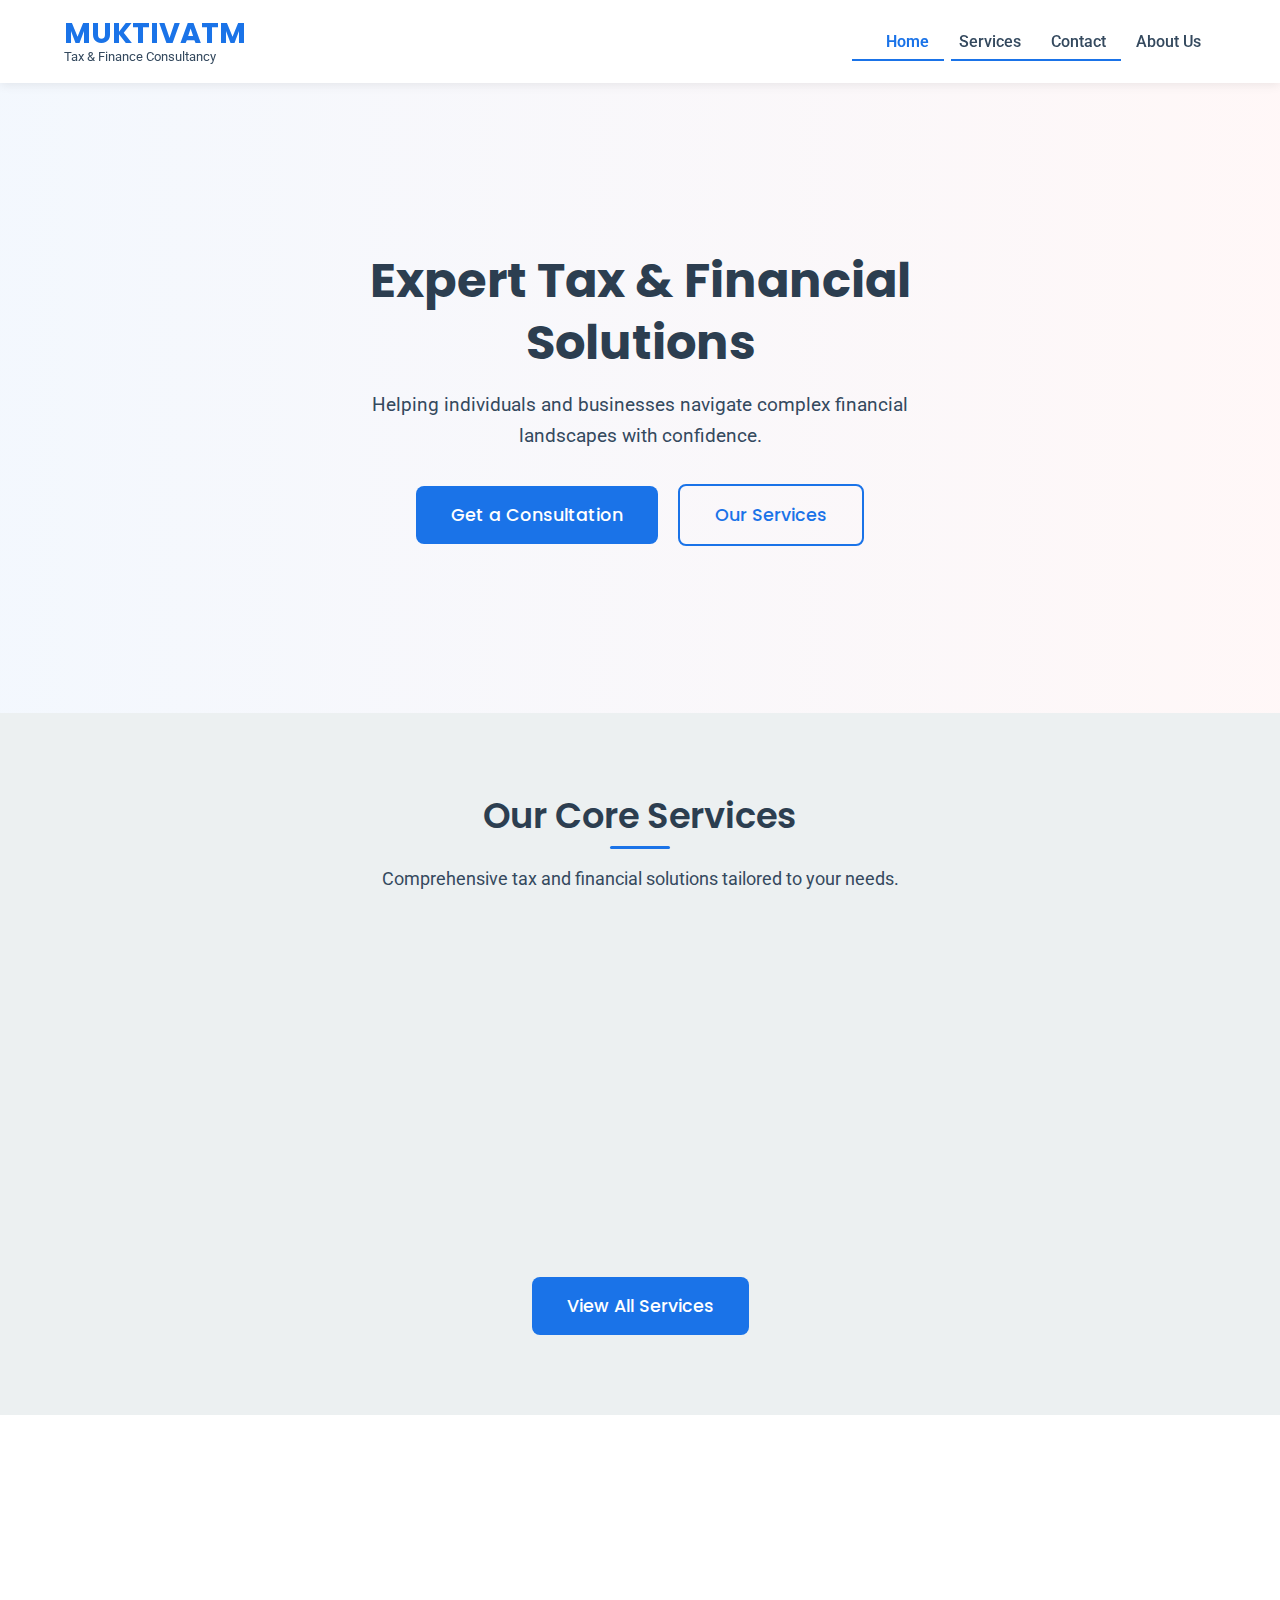
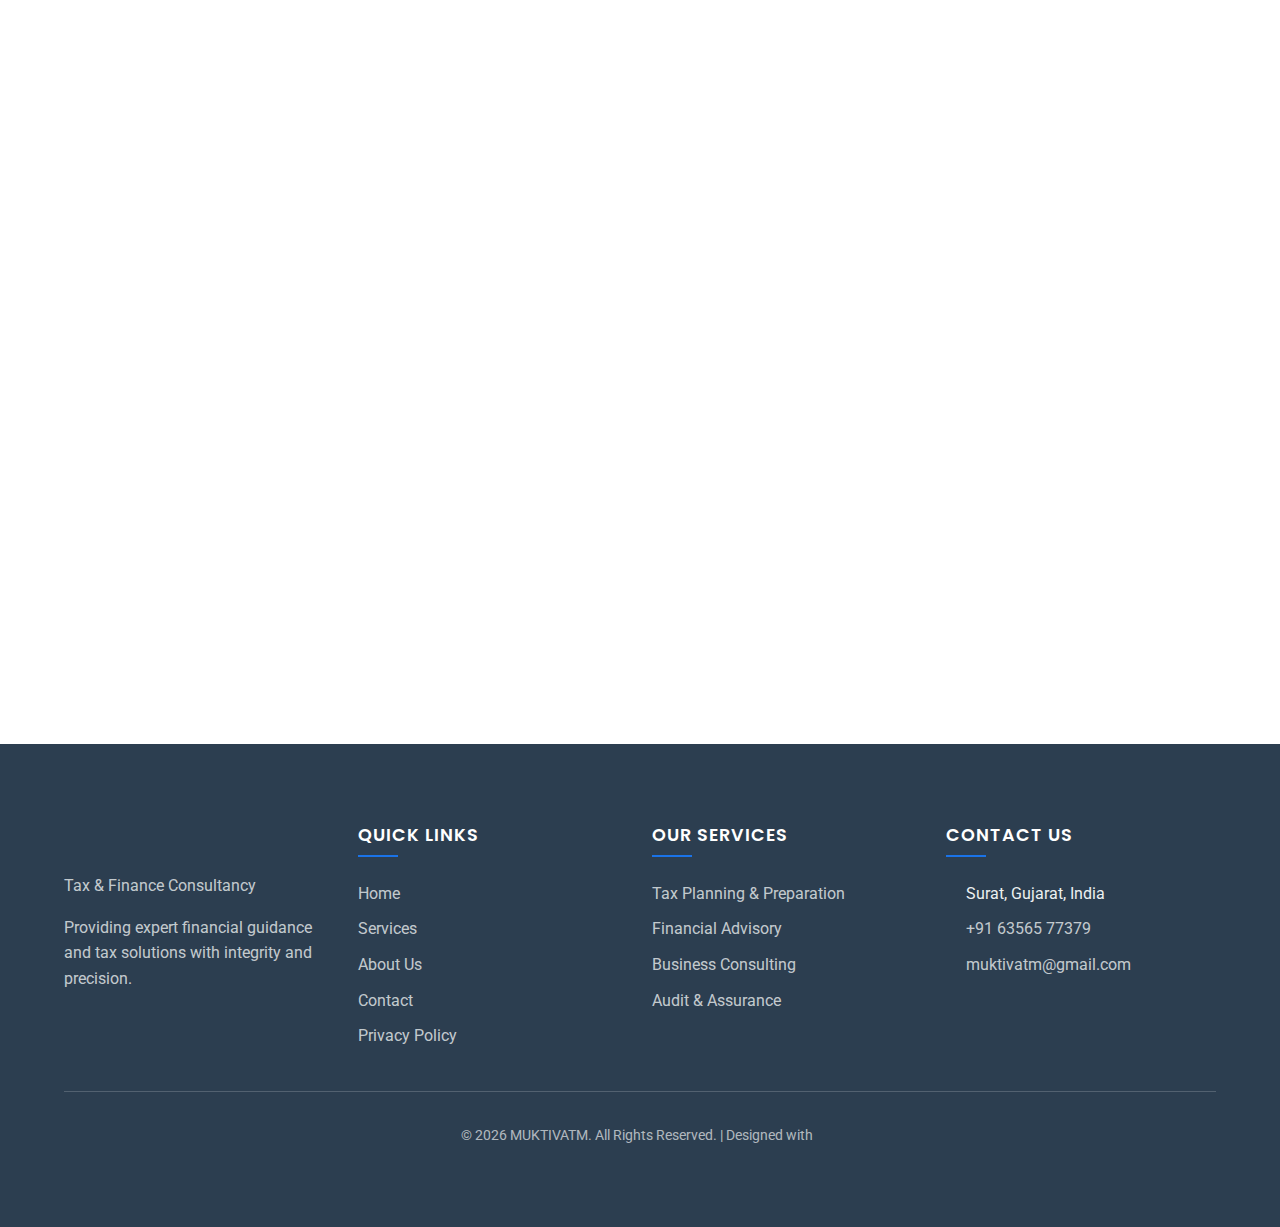
<file: index.html>
<!DOCTYPE html>
<html lang="en">
<head>
    <meta charset="UTF-8">
    <meta name="viewport" content="width=device-width, initial-scale=1.0">
    <title>MUKTIVATM - Modern Tax & Finance Consultancy</title>
    <link rel="stylesheet" href="css/styles.css">
    <link rel="stylesheet" href="https://cdnjs.cloudflare.com/ajax/libs/font-awesome/6.5.1/css/all.min.css" integrity="sha512-DTOQO9RWCH3ppGqcWaEA1BIZOC6xxalwEsw9c2QQeAIftl+Vegovlnee1c9QX4TctnWMn13TZye+giMm8e2LwA==" crossorigin="anonymous" referrerpolicy="no-referrer" />
    <link href="https://fonts.googleapis.com/css2?family=Poppins:wght@300;400;500;600;700&family=Roboto:wght@400;500;700&display=swap" rel="stylesheet">
    <!-- Favicon Links -->
    <link rel="icon" href="/favicon.ico" sizes="any"><!-- Standard Favicon -->
    <link rel="icon" href="/favicon.svg" type="image/svg+xml">
    <link rel="apple-touch-icon" href="/apple-touch-icon.png"><!-- Apple Touch Icon -->
    <link rel="manifest" href="/site.webmanifest"> <!-- Optional: PWA Manifest -->
</head>
<body>
    <!-- Header Section -->
    <header class="site-header sticky-header">
        <div class="container header-container">
            <div class="logo">
                <a href="index.html">
                    <h1>MUKTIVATM</h1>
                    <span>Tax & Finance Consultancy</span>
                </a>
            </div>
            <nav class="main-nav">
                <ul class="nav-list">
                    <li><a href="index.html" class="nav-link active">Home</a></li>
                    <li><a href="services.html" class="nav-link">Services</a></li>
                    <li><a href="contact.html" class="nav-link">Contact</a></li>
                    <li><a href="about.html" class="nav-link">About Us</a></li>
                </ul>
            </nav>
            <button class="mobile-menu-toggle" aria-label="Toggle menu" aria-expanded="false">
                <i class="fas fa-bars"></i>
                <i class="fas fa-times" style="display: none;"></i>
            </button>
        </div>
    </header>

    <main>

        <!-- Hero Section -->
        <section class="hero section-padding animate-on-scroll" data-animation="fade-in-up">
            <div class="container">
                <div class="hero-content">
                    <h2 class="hero-title">Expert Tax & Financial Solutions</h2>
                    <p class="hero-subtitle">Helping individuals and businesses navigate complex financial landscapes with confidence.</p>
                    <div class="hero-buttons button-group">
                        <a href="contact.html" class="btn btn-primary btn-lg">Get a Consultation</a>
                        <a href="services.html" class="btn btn-secondary btn-lg">Our Services</a>
                    </div>
                </div>
            </div>
        </section>

        <!-- Services Overview Section -->
        <section class="services-overview section-padding bg-light animate-on-scroll" data-animation="fade-in">
            <div class="container">
                <div class="section-header text-center">
                    <h2 class="section-title">Our Core Services</h2>
                    <p class="section-subtitle">Comprehensive tax and financial solutions tailored to your needs.</p>
                </div>
                <div class="services-grid grid grid-cols-1 md:grid-cols-2 lg:grid-cols-4 gap-8">
                    <div class="service-card card animate-on-scroll" data-animation="fade-in-up" data-delay="100">
                        <div class="card-icon">
                            <i class="fas fa-calculator fa-2x text-primary"></i>
                        </div>
                        <h3 class="card-title">Tax Planning & Preparation</h3>
                        <p class="card-text">Strategic tax planning and accurate preparation for individuals and businesses.</p>
                        <a href="services.html#tax-planning" class="card-link link-arrow">Learn More <i class="fas fa-arrow-right"></i></a>
                    </div>
                    <div class="service-card card animate-on-scroll" data-animation="fade-in-up" data-delay="200">
                        <div class="card-icon">
                            <i class="fas fa-chart-line fa-2x text-primary"></i>
                        </div>
                        <h3 class="card-title">Financial Advisory</h3>
                        <p class="card-text">Expert guidance for investments, retirement planning, and wealth management.</p>
                        <a href="services.html#financial-advisory" class="card-link link-arrow">Learn More <i class="fas fa-arrow-right"></i></a>
                    </div>
                    <div class="service-card card animate-on-scroll" data-animation="fade-in-up" data-delay="300">
                        <div class="card-icon">
                            <i class="fas fa-landmark fa-2x text-primary"></i>
                        </div>
                        <h3 class="card-title">Business Consulting</h3>
                        <p class="card-text">Comprehensive business solutions including accounting, payroll, and compliance.</p>
                        <a href="services.html#business-consulting" class="card-link link-arrow">Learn More <i class="fas fa-arrow-right"></i></a>
                    </div>
                    <div class="service-card card animate-on-scroll" data-animation="fade-in-up" data-delay="400">
                        <div class="card-icon">
                            <i class="fas fa-shield-alt fa-2x text-primary"></i>
                        </div>
                        <h3 class="card-title">Audit & Assurance</h3>
                        <p class="card-text">Independent audit services to ensure financial accuracy and compliance.</p>
                        <a href="services.html#audit-assurance" class="card-link link-arrow">Learn More <i class="fas fa-arrow-right"></i></a>
                    </div>
                </div>
                <div class="services-cta text-center mt-12">
                    <a href="services.html" class="btn btn-primary btn-lg">View All Services</a>
                </div>
            </div>
        </section>

        <!-- Why Choose Us Section -->
        <section class="why-choose-us section-padding animate-on-scroll" data-animation="fade-in">
            <div class="container">
                <div class="section-header text-center">
                    <h2 class="section-title">Why Choose MUKTIVATM?</h2>
                    <p class="section-subtitle">We deliver excellence, trust, and results.</p>
                </div>
                <div class="features-grid grid grid-cols-1 md:grid-cols-2 lg:grid-cols-4 gap-8">
                    <div class="feature text-center animate-on-scroll" data-animation="zoom-in" data-delay="100">
                        <div class="feature-icon icon-circle bg-primary-light text-primary mb-4">
                            <i class="fas fa-user-tie fa-2x"></i>
                        </div>
                        <h3 class="feature-title">Expert Team</h3>
                        <p class="feature-text">Certified professionals bringing years of specialized industry experience.</p>
                    </div>
                    <div class="feature text-center animate-on-scroll" data-animation="zoom-in" data-delay="200">
                        <div class="feature-icon icon-circle bg-primary-light text-primary mb-4">
                            <i class="fas fa-handshake fa-2x"></i>
                        </div>
                        <h3 class="feature-title">Personalized Approach</h3>
                        <p class="feature-text">Custom-tailored solutions designed to meet your unique financial needs.</p>
                    </div>
                    <div class="feature text-center animate-on-scroll" data-animation="zoom-in" data-delay="300">
                        <div class="feature-icon icon-circle bg-primary-light text-primary mb-4">
                            <i class="fas fa-shield-alt fa-2x"></i>
                        </div>
                        <h3 class="feature-title">Utmost Confidentiality</h3>
                        <p class="feature-text">Your financial information is handled with the highest level of security and privacy.</p>
                    </div>
                    <div class="feature text-center animate-on-scroll" data-animation="zoom-in" data-delay="400">
                        <div class="feature-icon icon-circle bg-primary-light text-primary mb-4">
                            <i class="fas fa-stopwatch fa-2x"></i>
                        </div>
                        <h3 class="feature-title">Timely & Reliable</h3>
                        <p class="feature-text">We value your time, respecting deadlines and delivering results efficiently.</p>
                    </div>
                </div>
            </div>
        </section>

        <!-- Testimonials Section (Example - Add if desired) -->
        <!-- <section class="testimonials section-padding bg-light animate-on-scroll" data-animation="fade-in">
            <div class="container">
                <div class="section-header text-center">
                    <h2 class="section-title">What Our Clients Say</h2>
                    <p class="section-subtitle">Building trust through proven results.</p>
                </div>
                 Testimonial slider or grid here
            </div>
        </section> -->

        <!-- CTA Section -->
        <section class="cta-section section-padding bg-primary text-white text-center animate-on-scroll" data-animation="fade-in">
            <div class="container">
                <div class="cta-content">
                    <h2 class="cta-title text-3xl md:text-4xl font-semibold mb-4">Ready to Optimize Your Financial Future?</h2>
                    <p class="cta-text mb-8 text-lg">Schedule a complimentary consultation with our expert team today.</p>
                    <a href="contact.html" class="btn btn-light btn-lg">Contact Us Now</a>
                </div>
            </div>
        </section>

    </main>

    <!-- Footer -->
    <footer class="site-footer bg-dark text-light section-padding">
        <div class="container">
            <div class="footer-content grid grid-cols-1 md:grid-cols-2 lg:grid-cols-4 gap-8">
                <div class="footer-column footer-about">
                    <h3 class="footer-logo">MUKTIVATM</h3>
                    <p class="footer-tagline">Tax & Finance Consultancy</p>
                    <p class="mt-4">Providing expert financial guidance and tax solutions with integrity and precision.</p>
                </div>
                <div class="footer-column footer-links">
                    <h4 class="footer-heading">Quick Links</h4>
                    <ul class="footer-list">
                        <li><a href="index.html" class="footer-link">Home</a></li>
                        <li><a href="services.html" class="footer-link">Services</a></li>
                        <li><a href="about.html" class="footer-link">About Us</a></li>
                        <li><a href="contact.html" class="footer-link">Contact</a></li>
                        <li><a href="#" class="footer-link">Privacy Policy</a></li>
                    </ul>
                </div>
                <div class="footer-column footer-services">
                    <h4 class="footer-heading">Our Services</h4>
                    <ul class="footer-list">
                        <li><a href="services.html#tax-planning" class="footer-link">Tax Planning & Preparation</a></li>
                        <li><a href="services.html#financial-advisory" class="footer-link">Financial Advisory</a></li>
                        <li><a href="services.html#business-consulting" class="footer-link">Business Consulting</a></li>
                        <li><a href="services.html#audit-assurance" class="footer-link">Audit & Assurance</a></li>
                    </ul>
                </div>
                <div class="footer-column footer-contact">
                    <h4 class="footer-heading">Contact Us</h4>
                    <ul class="footer-list contact-details">
                        <li><i class="fas fa-map-marker-alt mr-2"></i> Surat, Gujarat, India</li>
                        <li><i class="fas fa-phone mr-2"></i> <a href="tel:+916356577379" class="footer-link">+91 63565 77379</a></li>
                        <li><i class="fas fa-envelope mr-2"></i> <a href="mailto:muktivatm@gmail.com" class="footer-link">muktivatm@gmail.com</a></li>
                    </ul>
                    <div class="social-icons mt-4">
                        <a href="#" class="social-link" aria-label="Facebook"><i class="fab fa-facebook-f"></i></a>
                        <a href="#" class="social-link" aria-label="Twitter"><i class="fab fa-twitter"></i></a>
                        <a href="#" class="social-link" aria-label="LinkedIn"><i class="fab fa-linkedin-in"></i></a>
                        <a href="#" class="social-link" aria-label="Instagram"><i class="fab fa-instagram"></i></a>
                    </div>
                </div>
            </div>
            <div class="footer-bottom text-center mt-8 pt-8 border-t border-gray-700">
                <p>&copy; <span id="current-year"></span> MUKTIVATM. All Rights Reserved. | Designed with <i class="fas fa-heart text-primary"></i></p>
            </div>
        </div>
    </footer>

    <!-- Back to Top Button (Optional) -->
    <a href="#" class="back-to-top" aria-label="Back to top"><i class="fas fa-arrow-up"></i></a>

    <!-- JavaScript -->
    <script src="js/script.js"></script>
</body>
</html>
</file>
<file: css/styles.css>
/*
===========================================
Modern Styles for MUKTIVATM
===========================================
*/

/* === Variables & Base === */
:root {
    --primary-color: #1a73e8; /* Professional Blue */
    --secondary-color: #ff6b6b; /* Accent Coral */
    --dark-color: #2c3e50; /* Dark Blue/Grey */
    --light-color: #ecf0f1; /* Light Grey */
    --white-color: #ffffff;
    --text-color: #34495e; /* Slightly softer dark text */
    --heading-font: 'Poppins', sans-serif;
    --body-font: 'Roboto', sans-serif;

    --border-radius: 8px;
    --box-shadow: 0 5px 15px rgba(0, 0, 0, 0.1);
    --transition-speed: 0.3s;
}

*,
*::before,
*::after {
    box-sizing: border-box;
    margin: 0;
    padding: 0;
}

html {
    scroll-behavior: smooth;
    font-size: 16px; /* Base font size */
}

body {
    font-family: var(--body-font);
    color: var(--text-color);
    line-height: 1.6;
    background-color: var(--white-color);
    overflow-x: hidden; /* Prevent horizontal scroll */
}

h1, h2, h3, h4, h5, h6 {
    font-family: var(--heading-font);
    font-weight: 600;
    color: var(--dark-color);
    margin-bottom: 0.75em;
    line-height: 1.3;
}

h1 { font-size: 2.5rem; }
h2 { font-size: 2rem; }
h3 { font-size: 1.5rem; }
h4 { font-size: 1.2rem; }

a {
    color: var(--primary-color);
    text-decoration: none;
    transition: color var(--transition-speed) ease;
}

a:hover,
a:focus {
    color: darken(var(--primary-color), 10%);
    text-decoration: underline;
}

img {
    max-width: 100%;
    height: auto;
    display: block;
}

ul {
    list-style: none;
}

/* === Utility Classes === */
.container {
    max-width: 1200px;
    margin: 0 auto;
    padding: 0 1.5rem;
}

.section-padding {
    padding: 80px 0;
}

.bg-light {
    background-color: var(--light-color);
}

.bg-dark {
    background-color: var(--dark-color);
}

.bg-primary {
    background-color: var(--primary-color);
}

.text-center {
    text-align: center;
}

.text-white {
    color: var(--white-color) !important; /* Use important cautiously */
}

.text-primary {
    color: var(--primary-color) !important;
}

.text-light {
    color: var(--light-color) !important;
}

/* Basic Grid (can be expanded or use a framework like Tailwind/Bootstrap) */
.grid {
    display: grid;
    gap: 1.5rem; /* Default gap */
}

.grid-cols-1 { grid-template-columns: repeat(1, 1fr); }

@media (min-width: 768px) {
    .md\:grid-cols-2 { grid-template-columns: repeat(2, 1fr); }
}

@media (min-width: 1024px) {
    .lg\:grid-cols-4 { grid-template-columns: repeat(4, 1fr); }
}

/* Margin & Padding Utilities (Example) */
.mt-4 { margin-top: 1rem; }
.mt-8 { margin-top: 2rem; }
.mt-12 { margin-top: 3rem; }
.mb-4 { margin-bottom: 1rem; }
.mb-8 { margin-bottom: 2rem; }
.pt-8 { padding-top: 2rem; }

/* === Buttons === */
.btn {
    display: inline-block;
    padding: 12px 28px;
    border: none;
    border-radius: var(--border-radius);
    font-family: var(--heading-font);
    font-weight: 500;
    font-size: 1rem;
    text-align: center;
    cursor: pointer;
    transition: all var(--transition-speed) ease;
    text-decoration: none !important; /* Override link underline */
}

.btn-lg {
    padding: 15px 35px;
    font-size: 1.1rem;
}

.btn-primary {
    background-color: var(--primary-color);
    color: var(--white-color);
}

.btn-primary:hover,
.btn-primary:focus {
    background-color: darken(var(--primary-color), 10%);
    color: var(--white-color);
    transform: translateY(-2px);
    box-shadow: 0 8px 20px rgba(26, 115, 232, 0.3);
}

.btn-secondary {
    background-color: transparent;
    color: var(--primary-color);
    border: 2px solid var(--primary-color);
}

.btn-secondary:hover,
.btn-secondary:focus {
    background-color: var(--primary-color);
    color: var(--white-color);
    transform: translateY(-2px);
}

.btn-light {
    background-color: var(--white-color);
    color: var(--primary-color);
}

.btn-light:hover,
.btn-light:focus {
    background-color: var(--light-color);
    color: var(--primary-color);
    transform: translateY(-2px);
    box-shadow: 0 8px 20px rgba(255, 255, 255, 0.2);
}

.button-group a:not(:last-child) {
    margin-right: 1rem;
}

/* === Header === */
.site-header {
    background-color: var(--white-color);
    padding: 15px 0;
    box-shadow: 0 2px 10px rgba(0, 0, 0, 0.08);
    transition: all var(--transition-speed) ease;
}

.sticky-header {
    position: sticky;
    top: 0;
    left: 0;
    width: 100%;
    z-index: 1000;
    background-color: rgba(255, 255, 255, 0.95); /* Slightly transparent when sticky */
    backdrop-filter: blur(5px);
}

.header-container {
    display: flex;
    justify-content: space-between;
    align-items: center;
}

.logo a {
    text-decoration: none;
}

.logo h1 {
    font-size: 1.8rem;
    color: var(--primary-color);
    margin-bottom: 0;
    font-weight: 700;
}

.logo span {
    font-size: 0.8rem;
    color: var(--text-color);
    display: block;
    margin-top: -5px;
}

.main-nav .nav-list {
    display: flex;
    align-items: center;
}

.main-nav .nav-link {
    color: var(--text-color);
    padding: 10px 15px;
    font-weight: 500;
    position: relative;
    overflow: hidden;
    text-decoration: none;
}

.main-nav .nav-link::after {
    content: '';
    position: absolute;
    bottom: 0;
    left: -100%;
    width: 100%;
    height: 2px;
    background-color: var(--primary-color);
    transition: left var(--transition-speed) ease;
}

.main-nav .nav-link:hover::after,
.main-nav .nav-link.active::after {
    left: 0;
}

.main-nav .nav-link.active {
    color: var(--primary-color);
    font-weight: 600;
}

/* Mobile Menu */
.mobile-menu-toggle {
    display: none; /* Hidden by default */
    background: none;
    border: none;
    color: var(--dark-color);
    font-size: 1.5rem;
    cursor: pointer;
    z-index: 1001;
}

@media (max-width: 991px) { /* Adjust breakpoint as needed */
    .main-nav {
        position: fixed;
        top: 0;
        right: -100%; /* Start off-screen */
        width: 300px;
        height: 100vh;
        background-color: var(--white-color);
        box-shadow: -5px 0 15px rgba(0, 0, 0, 0.1);
        padding-top: 80px;
        transition: right var(--transition-speed) ease-in-out;
        z-index: 1000;
    }

    .main-nav.is-open {
        right: 0;
    }

    .main-nav .nav-list {
        flex-direction: column;
        align-items: flex-start;
        padding: 20px;
    }

    .main-nav .nav-link {
        padding: 15px 0;
        width: 100%;
        border-bottom: 1px solid var(--light-color);
    }

    .main-nav .nav-link::after {
        display: none; /* Disable underline effect on mobile */
    }

    .mobile-menu-toggle {
        display: block;
    }
}

/* === Hero Section === */
.hero {
    background: linear-gradient(to right, rgba(26, 115, 232, 0.05), rgba(255, 107, 107, 0.05)); /* Subtle gradient */
    min-height: 70vh;
    display: flex;
    align-items: center;
}

.hero-content {
    max-width: 700px;
    text-align: center; /* Center align content */
    margin: 0 auto; /* Center horizontally */
}

.hero-title {
    font-size: 3rem; /* Larger title */
    font-weight: 700;
    margin-bottom: 1rem;
    color: var(--dark-color);
}

.hero-subtitle {
    font-size: 1.2rem;
    color: var(--text-color);
    margin-bottom: 2rem;
    max-width: 600px;
    margin-left: auto;
    margin-right: auto;
}

.hero-buttons {
    margin-top: 2rem;
}

/* === Section Headers === */
.section-header {
    margin-bottom: 50px;
}

.section-title {
    font-size: 2.2rem;
    position: relative;
    display: inline-block;
    padding-bottom: 10px;
    margin-bottom: 1rem;
}

.section-title::after {
    content: '';
    position: absolute;
    bottom: 0;
    left: 50%;
    transform: translateX(-50%);
    width: 60px;
    height: 3px;
    background-color: var(--primary-color);
    border-radius: 2px;
}

.section-subtitle {
    font-size: 1.1rem;
    color: var(--text-color);
    max-width: 600px;
    margin: 0 auto;
}

/* === Cards (Services, Features) === */
.card {
    background-color: var(--white-color);
    border-radius: var(--border-radius);
    padding: 30px;
    box-shadow: var(--box-shadow);
    transition: transform var(--transition-speed) ease, box-shadow var(--transition-speed) ease;
    border: 1px solid #e0e0e0; /* Subtle border */
}

.card:hover {
    transform: translateY(-8px);
    box-shadow: 0 12px 25px rgba(0, 0, 0, 0.15);
}

.card-icon {
    margin-bottom: 1.5rem;
    display: inline-block;
    /* Style icons within cards */
}

.card-title {
    font-size: 1.3rem;
    margin-bottom: 0.75rem;
}

.card-text {
    margin-bottom: 1.5rem;
    color: var(--text-color);
}

.card-link {
    font-weight: 500;
    display: inline-flex; /* Align icon */
    align-items: center;
    text-decoration: none;
}

.card-link i {
    margin-left: 8px;
    transition: transform var(--transition-speed) ease;
}

.card-link:hover i {
    transform: translateX(5px);
}

/* === Why Choose Us Section === */
.feature {
    padding: 20px;
}

.feature-icon {
    width: 70px;
    height: 70px;
    border-radius: 50%;
    display: inline-flex;
    justify-content: center;
    align-items: center;
    margin: 0 auto 1.5rem auto; /* Center icon */
    transition: background-color var(--transition-speed) ease, color var(--transition-speed) ease;
}

.icon-circle {
    /* Already handled by feature-icon */
}

.bg-primary-light {
    background-color: rgba(26, 115, 232, 0.1);
}

.feature:hover .feature-icon {
    background-color: var(--primary-color);
    color: var(--white-color);
}

.feature-title {
    font-size: 1.3rem;
    margin-bottom: 0.5rem;
}

.feature-text {
    color: var(--text-color);
}

/* === CTA Section === */
.cta-section {
    /* Base styles applied via utility classes */
}

.cta-title {
    font-size: 2.5rem; /* Use h2 size or custom size */
}

.cta-text {
    font-size: 1.1rem; /* Use paragraph size or custom */
}

/* === Footer === */
.site-footer {
    /* Base styles applied via utility classes */
}

.footer-heading {
    font-size: 1.1rem;
    color: var(--white-color);
    margin-bottom: 1.5rem;
    position: relative;
    padding-bottom: 10px;
    text-transform: uppercase;
    letter-spacing: 1px;
}

.footer-heading::after {
    content: '';
    position: absolute;
    bottom: 0;
    left: 0;
    width: 40px;
    height: 2px;
    background-color: var(--primary-color);
}

.footer-list li {
    margin-bottom: 10px;
}

.footer-link {
    color: rgba(236, 240, 241, 0.8); /* Slightly muted light color */
    text-decoration: none;
    transition: color var(--transition-speed) ease, padding-left var(--transition-speed) ease;
}

.footer-link:hover,
.footer-link:focus {
    color: var(--white-color);
    text-decoration: underline;
    padding-left: 5px;
}

.footer-column.footer-about p {
    color: rgba(236, 240, 241, 0.8);
}

.contact-details li {
    display: flex;
    align-items: flex-start; /* Align icon with first line of text */
}

.contact-details li i {
    margin-top: 4px; /* Adjust icon vertical position */
    color: var(--primary-color);
    width: 20px; /* Ensure consistent spacing */
}

.social-icons a {
    color: rgba(236, 240, 241, 0.8);
    font-size: 1.3rem;
    margin-right: 15px;
    transition: color var(--transition-speed) ease, transform var(--transition-speed) ease;
    display: inline-block; /* For transform */
}

.social-icons a:hover,
.social-icons a:focus {
    color: var(--white-color);
    transform: scale(1.2);
    text-decoration: none;
}

.social-icons a:last-child {
    margin-right: 0;
}

.footer-bottom {
    color: rgba(236, 240, 241, 0.7);
    font-size: 0.9rem;
    border-top: 1px solid rgba(236, 240, 241, 0.2);
}

.footer-bottom p {
    margin-bottom: 0;
}

.footer-bottom .fas.fa-heart {
    margin: 0 3px;
}

/* === Back to Top Button === */
.back-to-top {
    position: fixed;
    bottom: 30px;
    right: 30px;
    background-color: var(--primary-color);
    color: var(--white-color);
    width: 45px;
    height: 45px;
    border-radius: 50%;
    display: flex;
    justify-content: center;
    align-items: center;
    font-size: 1.2rem;
    box-shadow: 0 4px 10px rgba(0, 0, 0, 0.15);
    opacity: 0;
    visibility: hidden;
    transition: opacity var(--transition-speed) ease, visibility var(--transition-speed) ease, transform var(--transition-speed) ease;
    z-index: 999;
    text-decoration: none;
}

.back-to-top.visible {
    opacity: 1;
    visibility: visible;
    transform: translateY(0);
}

.back-to-top:hover {
    background-color: darken(var(--primary-color), 10%);
    color: var(--white-color);
    transform: scale(1.1);
}

/* === Animations (Basic Example using Intersection Observer) === */
.animate-on-scroll {
    opacity: 0;
    transition: opacity 0.8s ease-out, transform 0.8s ease-out;
}

/* Specific animation types */
.animate-on-scroll[data-animation="fade-in"] {
    transform: translateY(30px);
}

.animate-on-scroll[data-animation="fade-in-up"] {
    transform: translateY(50px);
}

.animate-on-scroll[data-animation="fade-in-right"] {
    transform: translateX(-50px);
}

.animate-on-scroll[data-animation="zoom-in"] {
    transform: scale(0.9);
}

/* Style when element becomes visible */
.animate-on-scroll.is-visible {
    opacity: 1;
    transform: translate(0, 0) scale(1);
}

/* === Responsive Adjustments === */
@media (max-width: 991px) {
    h1 { font-size: 2.2rem; }
    h2 { font-size: 1.8rem; }
    .hero-title { font-size: 2.5rem; }
    .section-padding { padding: 60px 0; }
    .footer-content { grid-template-columns: repeat(2, 1fr); } /* 2 cols on tablet */
    .footer-column { margin-bottom: 30px; }
}

@media (max-width: 767px) {
    html { font-size: 15px; } /* Slightly smaller base font */
    h1 { font-size: 2rem; }
    h2 { font-size: 1.6rem; }
    .hero-title { font-size: 2rem; }
    .hero-subtitle { font-size: 1.1rem; }
    .btn { padding: 10px 22px; font-size: 0.95rem; }
    .btn-lg { padding: 12px 28px; font-size: 1rem; }
    .section-padding { padding: 50px 0; }
    .services-grid, .features-grid, .footer-content {
        grid-template-columns: repeat(1, 1fr); /* Single column on mobile */
    }
    .section-header { margin-bottom: 40px; }
    .footer-column { text-align: center; }
    .footer-heading::after { left: 50%; transform: translateX(-50%); }
    .contact-details li { justify-content: center; }
    .social-icons { text-align: center; margin-top: 20px; }
    .footer-bottom { text-align: center; }
}
</file>
